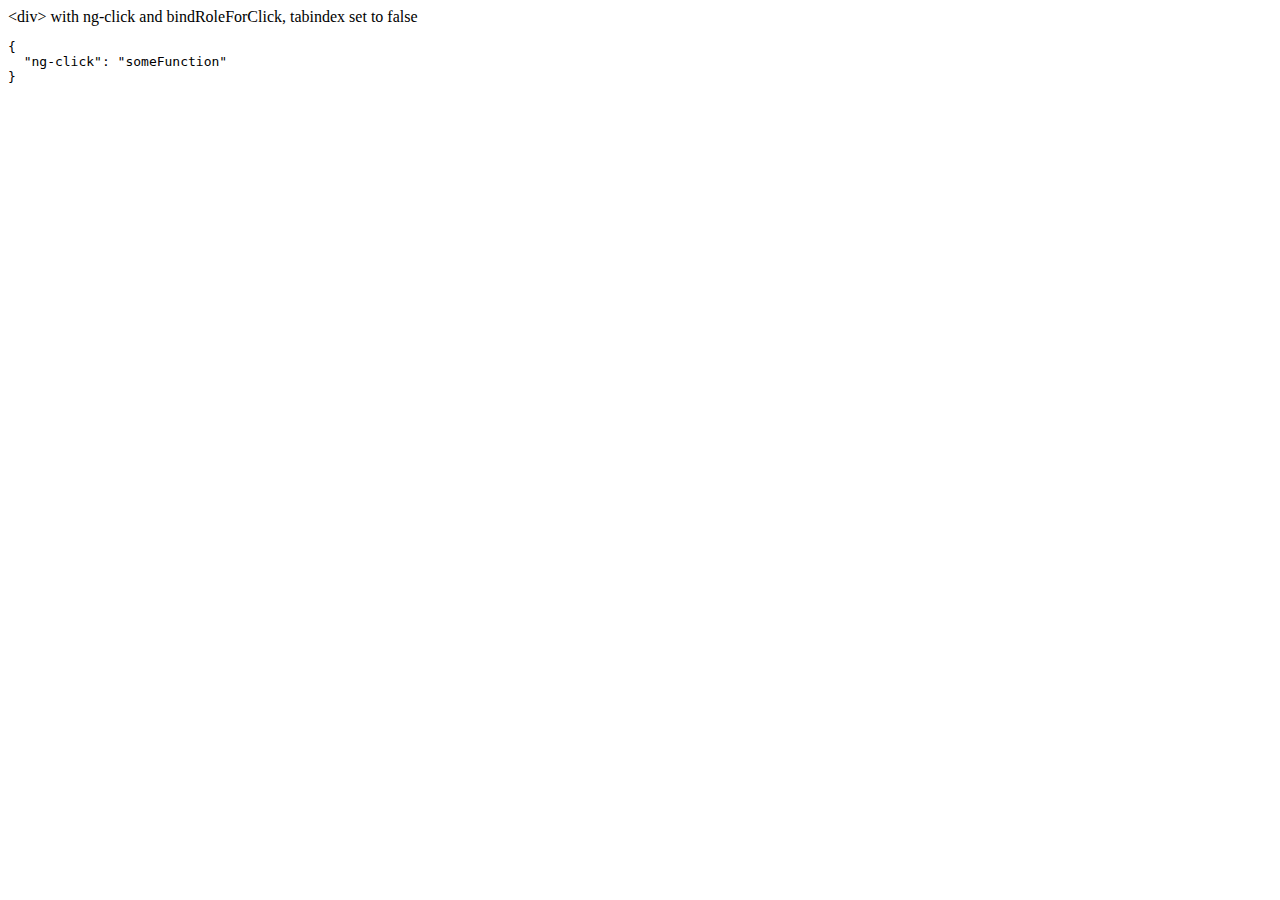
<file: angular-1.8.2/docs/examples/example-accessibility-ng-click/index.html>
<!doctype html>
<html lang="en">
<head>
  <meta charset="UTF-8">
  <title>Example - example-accessibility-ng-click</title>
  

  <script src="../../../angular.min.js"></script>
  <script src="../../../angular-aria.js"></script>
  

  
</head>
<body ng-app="ngAria_ngClickExample">
   <div ng-click="someFunction" show-attrs>
   &lt;div&gt; with ng-click and bindRoleForClick, tabindex set to false
 </div>
<script>
 angular.module('ngAria_ngClickExample', ['ngAria'], function config($ariaProvider) {
   $ariaProvider.config({
     bindRoleForClick: false,
     tabindex: false
   });
 })
 .directive('showAttrs', function() {
   return function(scope, el, attrs) {
     var pre = document.createElement('pre');
     el.after(pre);
     scope.$watch(function() {
       var attrs = {};
       Array.prototype.slice.call(el[0].attributes, 0).forEach(function(item) {
         if (item.name !== 'show-attrs') {
           attrs[item.name] = item.value;
         }
       });
       return attrs;
     }, function(newAttrs, oldAttrs) {
       pre.textContent = JSON.stringify(newAttrs, null, 2);
     }, true);
   }
 });
</script>
</body>
</html>
</file>
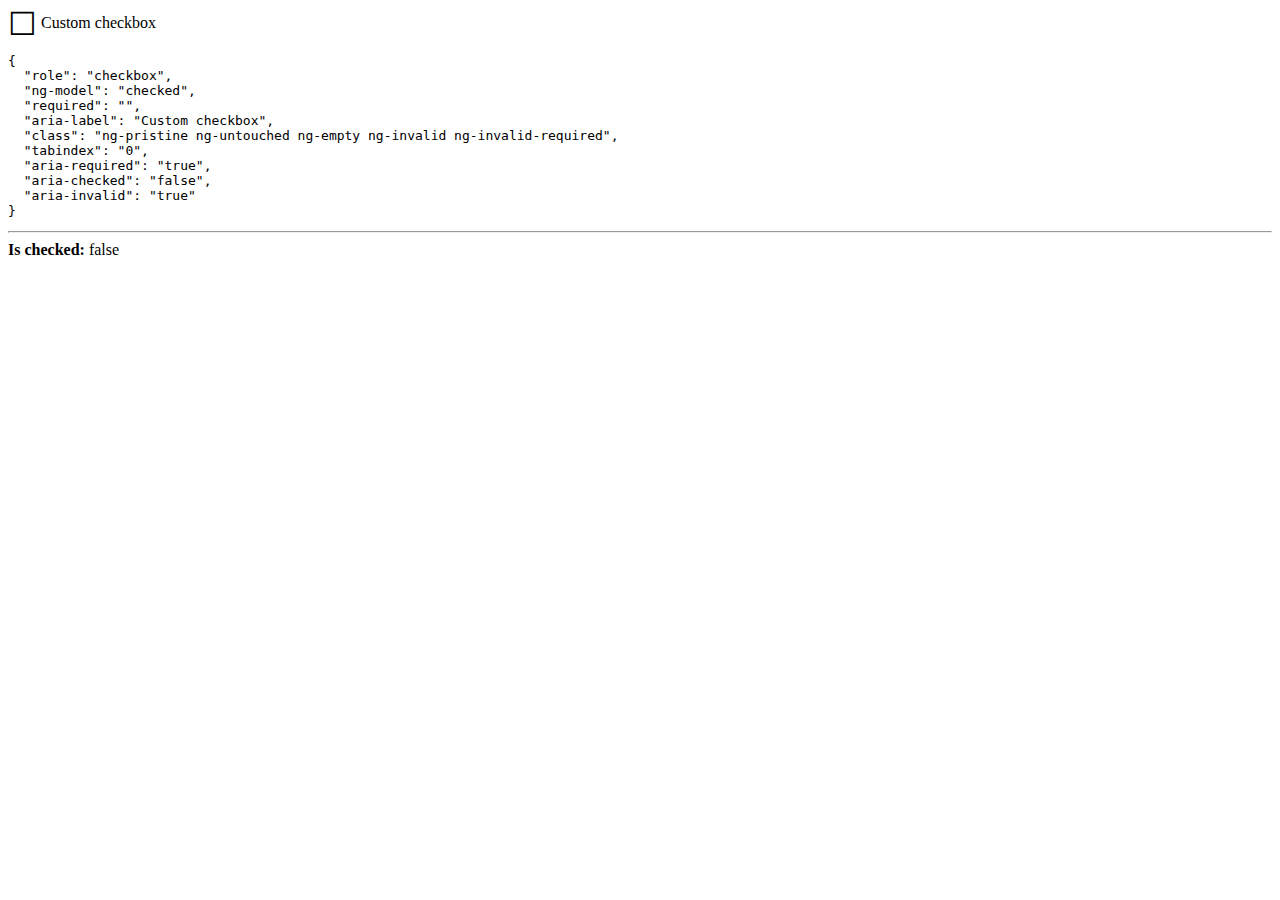
<file: angular-1.8.2/docs/examples/example-accessibility-ng-model/index.html>
<!doctype html>
<html lang="en">
<head>
  <meta charset="UTF-8">
  <title>Example - example-accessibility-ng-model</title>
  <link href="style.css" rel="stylesheet" type="text/css">
  

  <script src="../../../angular.min.js"></script>
  <script src="../../../angular-aria.js"></script>
  <script src="script.js"></script>
  

  
</head>
<body ng-app="ngAria_ngModelExample">
  <form>
  <custom-checkbox role="checkbox" ng-model="checked" required
      aria-label="Custom checkbox" show-attrs>
    Custom checkbox
  </custom-checkbox>
</form>
<hr />
<b>Is checked:</b> {{ !!checked }}
</body>
</html>
</file>
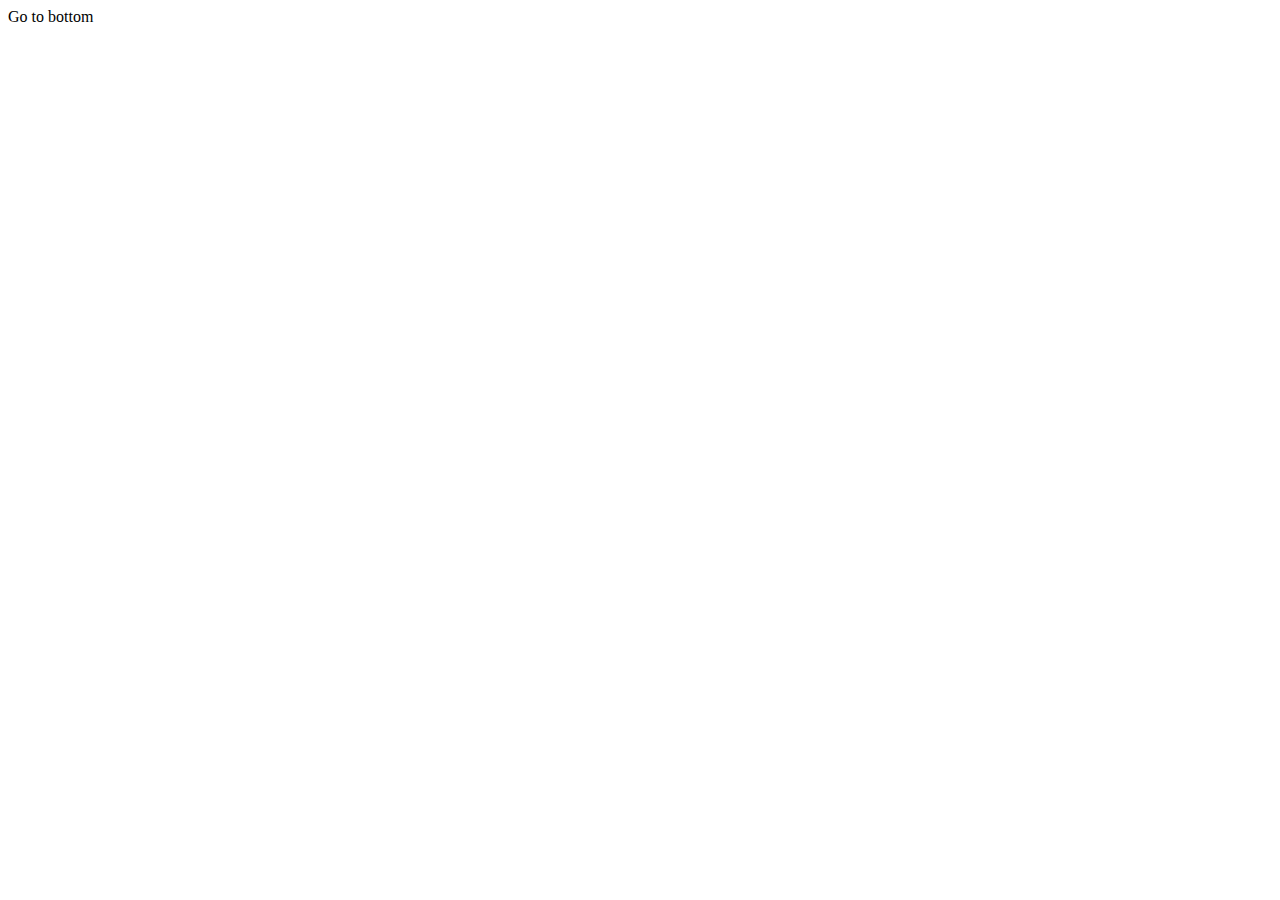
<file: angular-1.8.2/docs/examples/example-anchor-scroll/index.html>
<!doctype html>
<html lang="en">
<head>
  <meta charset="UTF-8">
  <title>Example - example-anchor-scroll</title>
  <link href="style.css" rel="stylesheet" type="text/css">
  

  <script src="../../../angular.min.js"></script>
  <script src="script.js"></script>
  

  
</head>
<body ng-app="anchorScrollExample">
  <div id="scrollArea" ng-controller="ScrollController">
  <a ng-click="gotoBottom()">Go to bottom</a>
  <a id="bottom"></a> You're at the bottom!
</div>
</body>
</html>
</file>
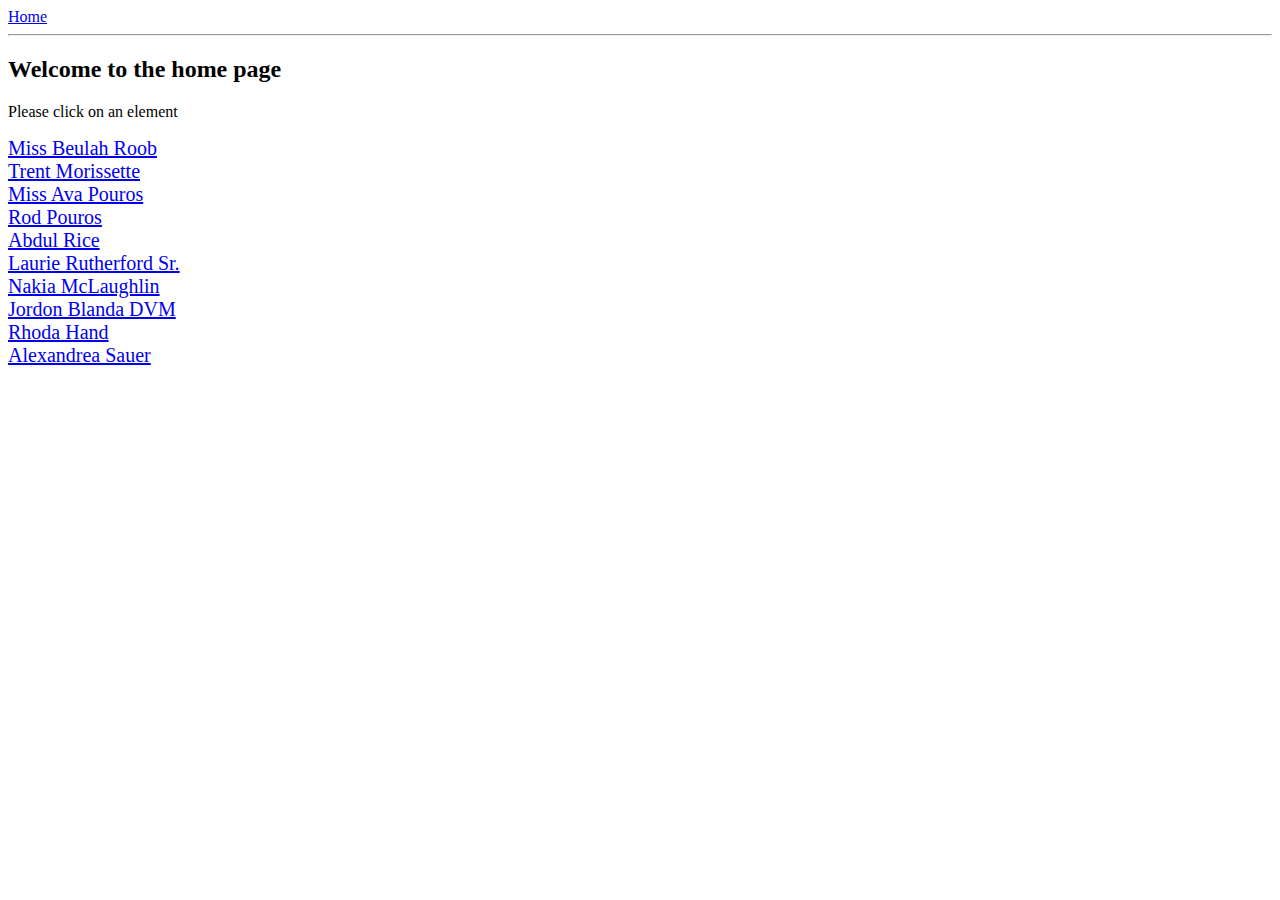
<file: angular-1.8.2/docs/examples/example-anchoringExample/index.html>
<!doctype html>
<html lang="en">
<head>
  <meta charset="UTF-8">
  <title>Example - example-anchoringExample</title>
  <link href="animations.css" rel="stylesheet" type="text/css">
  

  <script src="../../../angular.min.js"></script>
  <script src="../../../angular-animate.js"></script>
  <script src="../../../angular-route.js"></script>
  <script src="script.js"></script>
  

  
</head>
<body ng-app="anchoringExample">
  <a href="#!/">Home</a>
<hr />
<div class="view-container">
  <div ng-view class="view"></div>
</div>
</body>
</html>
</file>
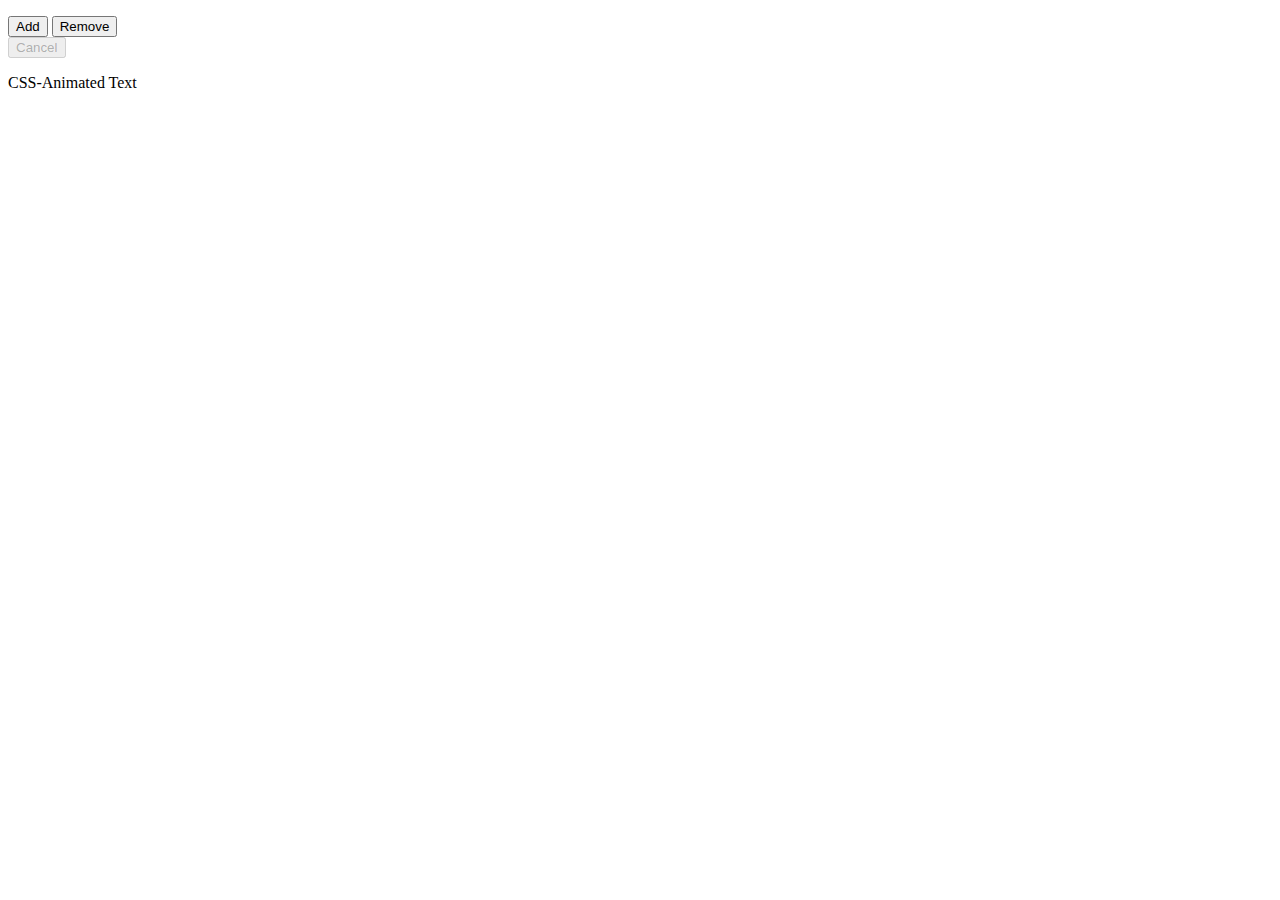
<file: angular-1.8.2/docs/examples/example-animate-cancel/index.html>
<!doctype html>
<html lang="en">
<head>
  <meta charset="UTF-8">
  <title>Example - example-animate-cancel</title>
  <link href="style.css" rel="stylesheet" type="text/css">
  

  <script src="../../../angular.min.js"></script>
  <script src="../../../angular-animate.js"></script>
  <script src="app.js"></script>
  

  
</head>
<body ng-app="animationExample">
  <cancel-example></cancel-example>
</body>
</html>
</file>
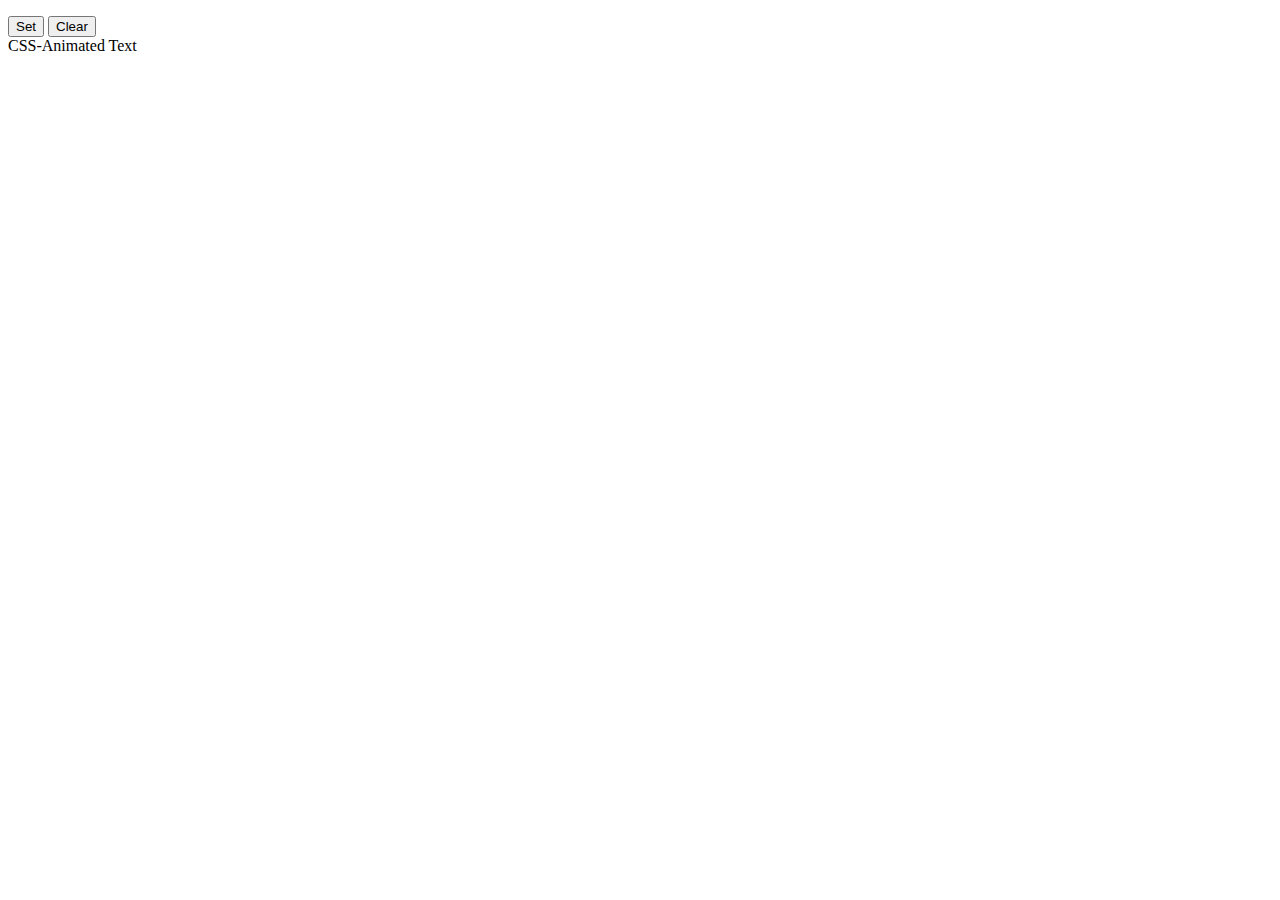
<file: angular-1.8.2/docs/examples/example-animate-css-class/index.html>
<!doctype html>
<html lang="en">
<head>
  <meta charset="UTF-8">
  <title>Example - example-animate-css-class</title>
  <link href="style.css" rel="stylesheet" type="text/css">
  

  <script src="../../../angular.min.js"></script>
  <script src="../../../angular-animate.js"></script>
  

  
</head>
<body ng-app="ngAnimate">
  <p>
  <button ng-click="myCssVar='css-class'">Set</button>
  <button ng-click="myCssVar=''">Clear</button>
  <br>
  <span ng-class="myCssVar">CSS-Animated Text</span>
</p>
</body>
</html>
</file>
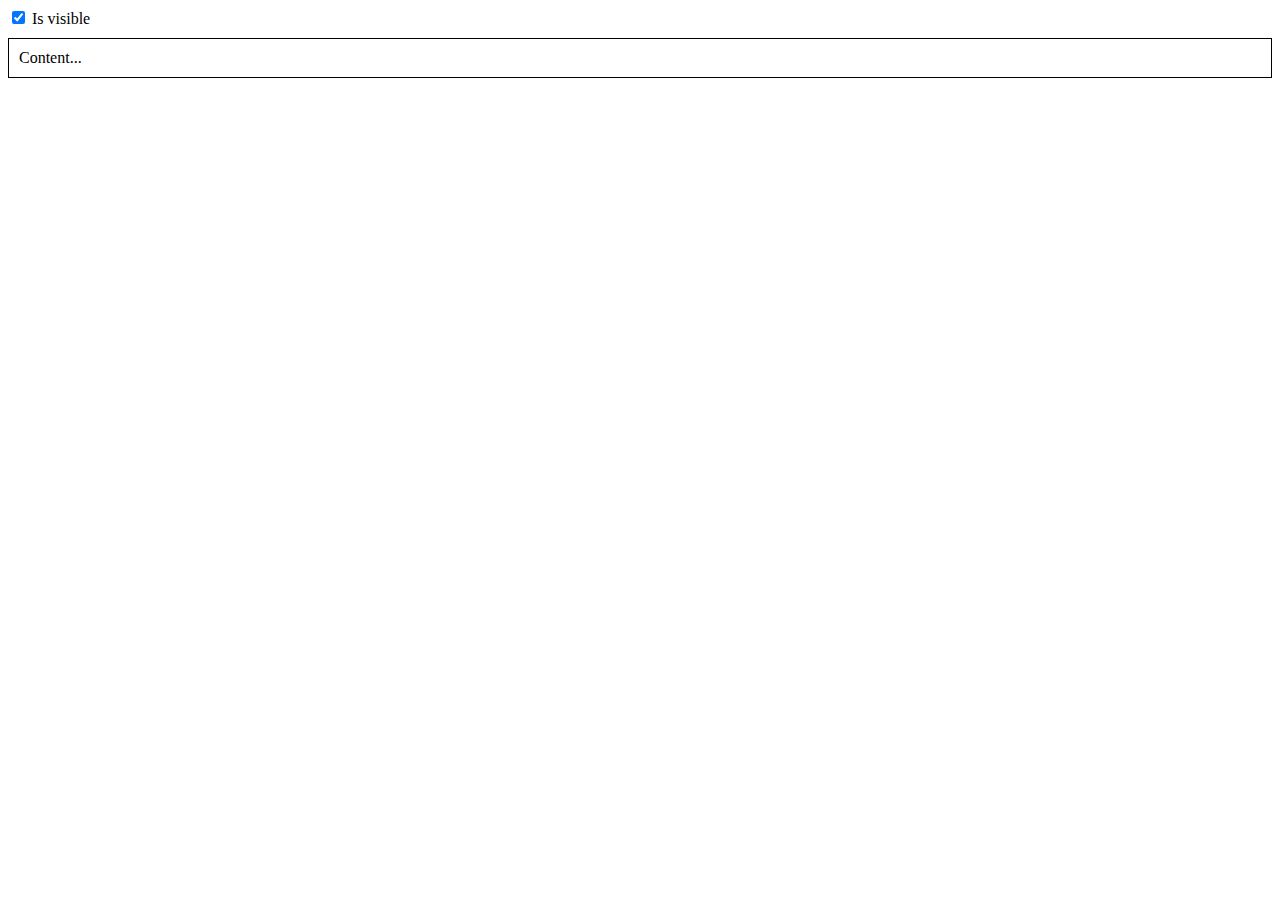
<file: angular-1.8.2/docs/examples/example-animate-ng-show/index.html>
<!doctype html>
<html lang="en">
<head>
  <meta charset="UTF-8">
  <title>Example - example-animate-ng-show</title>
  <link href="animations.css" rel="stylesheet" type="text/css">
  

  <script src="../../../angular.min.js"></script>
  <script src="../../../angular-animate.js"></script>
  

  
</head>
<body ng-app="ngAnimate">
  <div ng-init="checked = true">
  <label>
    <input type="checkbox" ng-model="checked" />
    Is visible
  </label>
  <div class="content-area sample-show-hide" ng-show="checked">
    Content...
  </div>
</div>
</body>
</html>
</file>
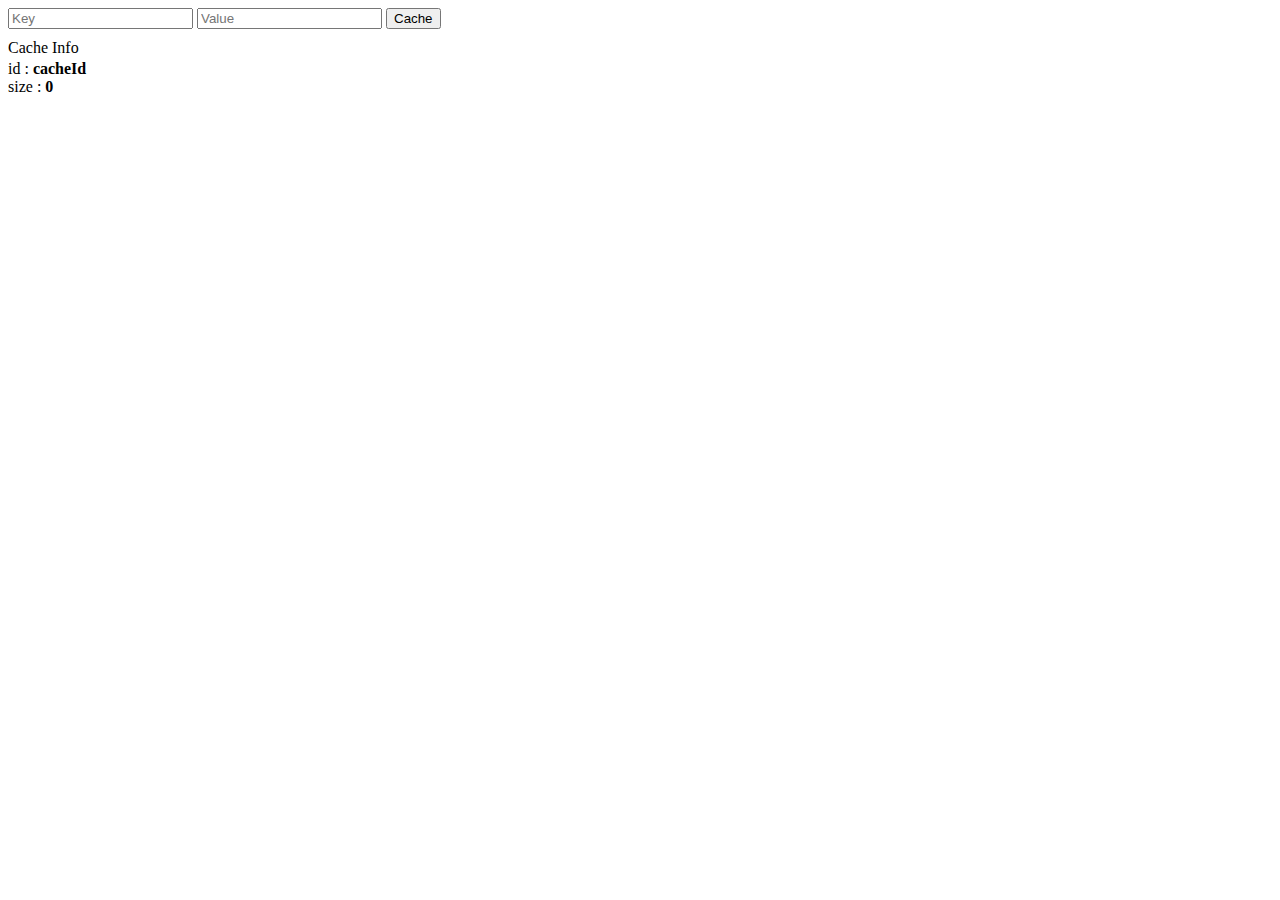
<file: angular-1.8.2/docs/examples/example-cache-factory/index.html>
<!doctype html>
<html lang="en">
<head>
  <meta charset="UTF-8">
  <title>Example - example-cache-factory</title>
  <link href="style.css" rel="stylesheet" type="text/css">
  

  <script src="../../../angular.min.js"></script>
  <script src="script.js"></script>
  

  
</head>
<body ng-app="cacheExampleApp">
  <div ng-controller="CacheController">
  <input ng-model="newCacheKey" placeholder="Key">
  <input ng-model="newCacheValue" placeholder="Value">
  <button ng-click="put(newCacheKey, newCacheValue)">Cache</button>

  <p ng-if="keys.length">Cached Values</p>
  <div ng-repeat="key in keys">
    <span ng-bind="key"></span>
    <span>: </span>
    <b ng-bind="cache.get(key)"></b>
  </div>

  <p>Cache Info</p>
  <div ng-repeat="(key, value) in cache.info()">
    <span ng-bind="key"></span>
    <span>: </span>
    <b ng-bind="value"></b>
  </div>
</div>
</body>
</html>
</file>
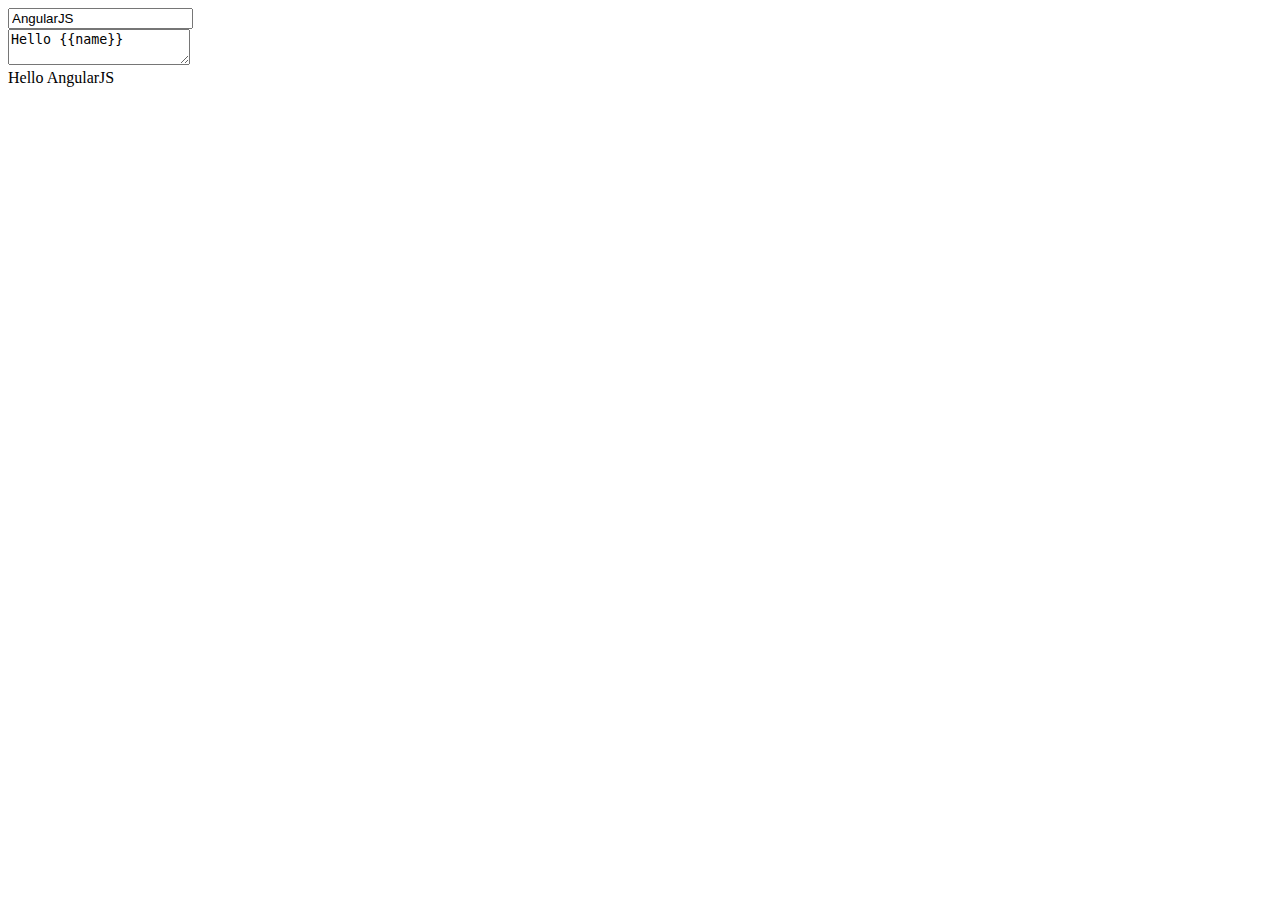
<file: angular-1.8.2/docs/examples/example-compile/index.html>
<!doctype html>
<html lang="en">
<head>
  <meta charset="UTF-8">
  <title>Example - example-compile</title>
  

  <script src="../../../angular.min.js"></script>
  

  
</head>
<body ng-app="compileExample">
  <script>
  angular.module('compileExample', [], function($compileProvider) {
    // Configure new 'compile' directive by passing a directive
    // factory function. The factory function injects '$compile'.
    $compileProvider.directive('compile', function($compile) {
      // The directive factory creates a link function.
      return function(scope, element, attrs) {
        scope.$watch(
          function(scope) {
            // Watch the 'compile' expression for changes.
            return scope.$eval(attrs.compile);
          },
          function(value) {
            // When the 'compile' expression changes
            // assign it into the current DOM.
            element.html(value);

            // Compile the new DOM and link it to the current scope.
            // NOTE: we only compile '.childNodes' so that we
            // don't get into an infinite loop compiling ourselves.
            $compile(element.contents())(scope);
          }
        );
      };
    });
  })
  .controller('GreeterController', ['$scope', function($scope) {
    $scope.name = 'AngularJS';
    $scope.html = 'Hello {{name}}';
  }]);
</script>
<div ng-controller="GreeterController">
  <input ng-model="name"> <br/>
  <textarea ng-model="html"></textarea> <br/>
  <div compile="html"></div>
</div>
</body>
</html>
</file>
<file: angular-1.8.2/docs/examples/example-accessibility-ng-model/style.css>
custom-checkbox {
  cursor: pointer;
  display: inline-block;
}

custom-checkbox .icon:before {
  content: '\2610';
  display: inline-block;
  font-size: 2em;
  line-height: 1;
  speak: none;
  vertical-align: middle;
}

custom-checkbox.checked .icon:before {
  content: '\2611';
}
</file>
<file: angular-1.8.2/docs/examples/example-anchor-scroll/style.css>
#scrollArea {
  height: 280px;
  overflow: auto;
}

#bottom {
  display: block;
  margin-top: 2000px;
}
</file>
<file: angular-1.8.2/docs/examples/example-animate-cancel/style.css>
.red-add, .red-remove {
  transition: all 4s cubic-bezier(0.250, 0.460, 0.450, 0.940);
}

.red,
.red-add.red-add-active {
  color: #FF0000;
  font-size: 40px;
}

.red-remove.red-remove-active {
  font-size: 10px;
  color: black;
}
</file>
<file: angular-1.8.2/docs/examples/example-animate-css-class/style.css>
.css-class-add, .css-class-remove {
  transition: all 0.5s cubic-bezier(0.250, 0.460, 0.450, 0.940);
}

.css-class,
.css-class-add.css-class-add-active {
  color: red;
  font-size: 3em;
}

.css-class-remove.css-class-remove-active {
  font-size: 1em;
  color: black;
}
</file>
<file: angular-1.8.2/docs/examples/example-animate-ng-show/animations.css>
.content-area {
  border: 1px solid black;
  margin-top: 10px;
  padding: 10px;
}

.sample-show-hide {
  transition: all linear 0.5s;
}
.sample-show-hide.ng-hide {
  opacity: 0;
}
</file>
<file: angular-1.8.2/docs/examples/example-cache-factory/style.css>
p {
  margin: 10px 0 3px;
}
</file>
<file: angular-1.8.2/docs/examples/example-anchoringExample/animations.css>
.record {
  display:block;
  font-size:20px;
}
.profile {
  background:black;
  color:white;
  font-size:100px;
}
.view-container {
  position:relative;
}
.view-container > .view.ng-animate {
  position:absolute;
  top:0;
  left:0;
  width:100%;
  min-height:500px;
}
.view.ng-enter, .view.ng-leave,
.record.ng-anchor {
  transition:0.5s linear all;
}
.view.ng-enter {
  transform:translateX(100%);
}
.view.ng-enter.ng-enter-active, .view.ng-leave {
  transform:translateX(0%);
}
.view.ng-leave.ng-leave-active {
  transform:translateX(-100%);
}
.record.ng-anchor-out {
  background:red;
}
</file>
